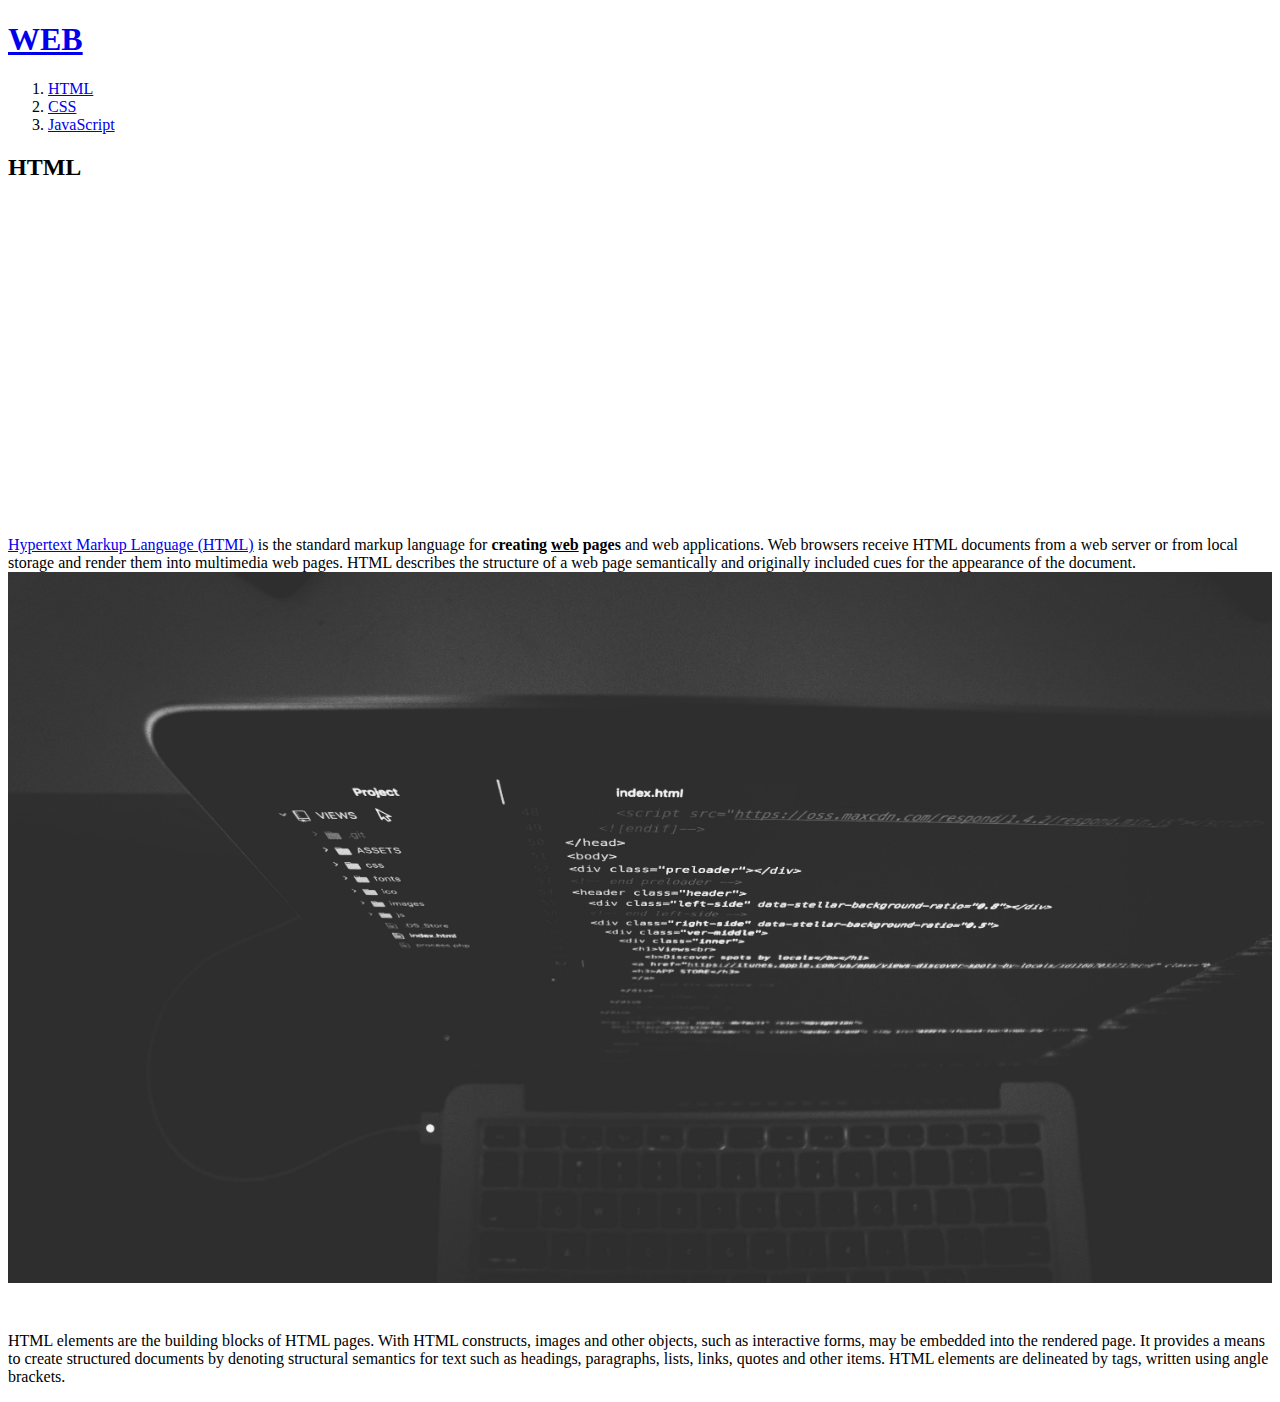
<file: 1.html>
<!doctype html>
<html>
  <head>
    <title>WEB1 - HTML</title>
    <meta charset="utf-8">
    <!-- Global site tag (gtag.js) - Google Analytics -->
    <script async src="https://www.googletagmanager.com/gtag/js?id=UA-172478373-1"></script>
    <script>
      window.dataLayer = window.dataLayer || [];
      function gtag(){dataLayer.push(arguments);}
      gtag('js', new Date());

      gtag('config', 'UA-172478373-1');
    </script>
  </head>

  <body>
    <h1><a href="index.html">WEB</a></h1>
    <ol>
      <li><a href="1.html">HTML</a></li>
      <li><a href="2.html">CSS</a></li>
      <li><a href="3.html">JavaScript</a></li>
    </ol>

    <h2>HTML</h2>

    <p><iframe width="560" height="315" src="https://www.youtube.com/embed/jSJM9iOiQ1g" frameborder="0" allow="accelerometer; autoplay; encrypted-media; gyroscope; picture-in-picture" allowfullscreen></iframe></p>

    <p><a href="https://www.w3.org/TR/html51/" target="_blank" title="html5 specification">Hypertext Markup Language (HTML)</a> is the standard markup language for <strong>creating <u>web</u> pages</strong> and web applications. Web browsers receive HTML documents from a web server or from local storage and render them into multimedia web pages. HTML describes the structure of a web page semantically and originally included cues for the appearance of the document.
    <img src="coding.jpg" width="100%"></p>

    <p style="margin-top : 45px;">HTML elements are the building blocks of HTML pages. With HTML constructs, images and other objects, such as interactive forms, may be embedded into the rendered page. It provides a means to create structured documents by denoting structural semantics for text such as headings, paragraphs, lists, links, quotes and other items. HTML elements are delineated by tags, written using angle brackets.</p>

    <p><div id="disqus_thread"></div>
      <script>

      /**
      *  RECOMMENDED CONFIGURATION VARIABLES: EDIT AND UNCOMMENT THE SECTION BELOW TO INSERT DYNAMIC VALUES FROM YOUR PLATFORM OR CMS.
      *  LEARN WHY DEFINING THESE VARIABLES IS IMPORTANT: https://disqus.com/admin/universalcode/#configuration-variables*/
      /*
      var disqus_config = function () {
      this.page.url = PAGE_URL;  // Replace PAGE_URL with your page's canonical URL variable
      this.page.identifier = PAGE_IDENTIFIER; // Replace PAGE_IDENTIFIER with your page's unique identifier variable
      };
      */
      (function() { // DON'T EDIT BELOW THIS LINE
      var d = document, s = d.createElement('script');
      s.src = 'https://web1-pdsyfukxri.disqus.com/embed.js';
      s.setAttribute('data-timestamp', +new Date());
      (d.head || d.body).appendChild(s);
      })();
      </script>
      <noscript>Please enable JavaScript to view the <a href="https://disqus.com/?ref_noscript">comments powered by Disqus.</a></noscript></p>

      <!--Start of Tawk.to Script-->
      <script type="text/javascript">
      var Tawk_API=Tawk_API||{}, Tawk_LoadStart=new Date();
      (function(){
      var s1=document.createElement("script"),s0=document.getElementsByTagName("script")[0];
      s1.async=true;
      s1.src='https://embed.tawk.to/5f0aff2867771f3813c0e238/default';
      s1.charset='UTF-8';
      s1.setAttribute('crossorigin','*');
      s0.parentNode.insertBefore(s1,s0);
      })();
      </script>
      <!--End of Tawk.to Script-->
  </body>
</html>
</file>
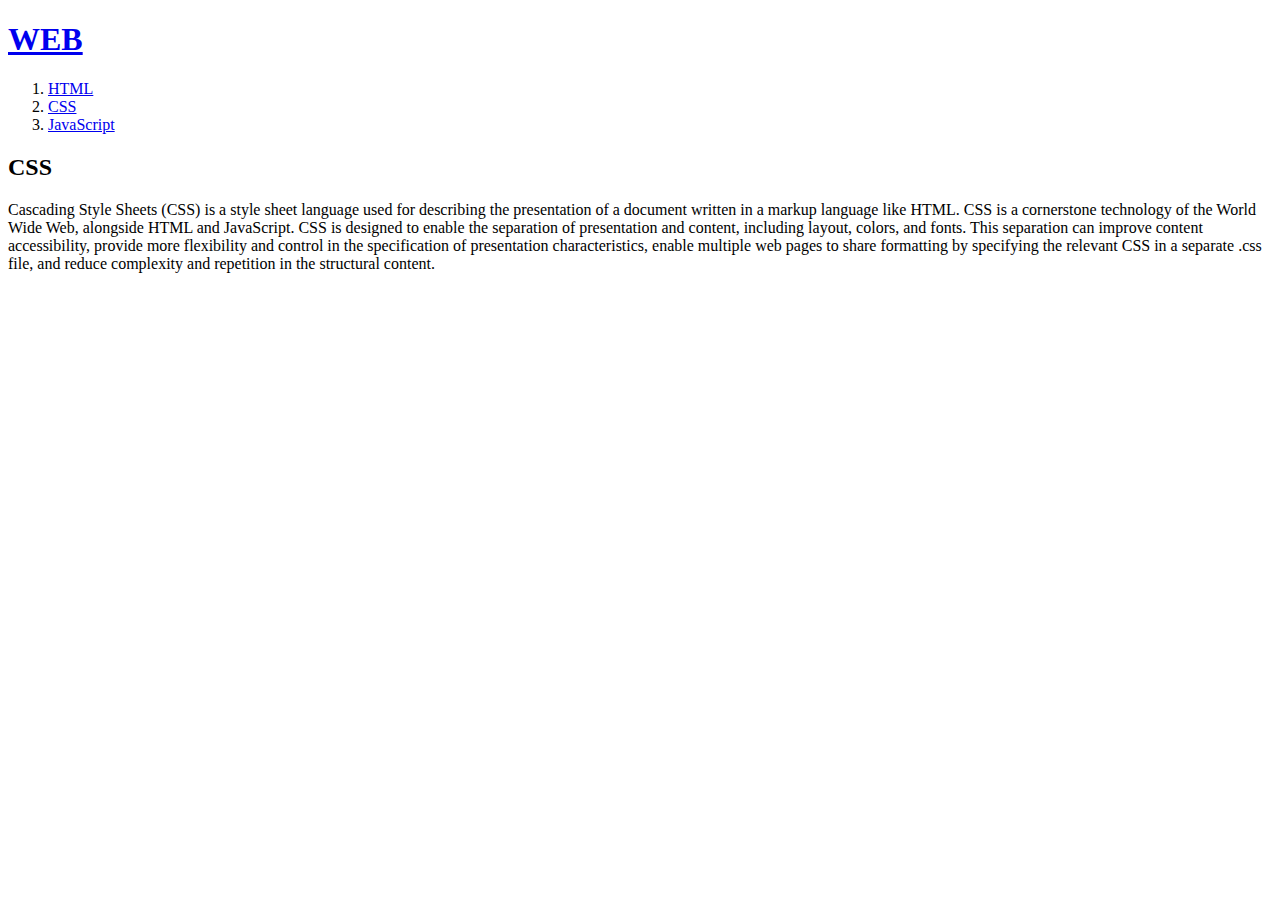
<file: 2.html>
<!doctype html>
<html>
  <head>
    <title>WEB1 - CSS</title>
    <meta charset="utf-8">
    <!-- Global site tag (gtag.js) - Google Analytics -->
    <script async src="https://www.googletagmanager.com/gtag/js?id=UA-172478373-1"></script>
    <script>
      window.dataLayer = window.dataLayer || [];
      function gtag(){dataLayer.push(arguments);}
      gtag('js', new Date());

      gtag('config', 'UA-172478373-1');
    </script>
  </head>
  <body>
    <h1><a href="index.html">WEB</a></h1>
    <ol>
      <li><a href="1.html">HTML</a></li>
      <li><a href="2.html">CSS</a></li>
      <li><a href="3.html">JavaScript</a></li>
    </ol>

    <h2>CSS</h2>

    <p>Cascading Style Sheets (CSS) is a style sheet language used for describing the presentation of a document written in a markup language like HTML. CSS is a cornerstone technology of the World Wide Web, alongside HTML and JavaScript.
    CSS is designed to enable the separation of presentation and content, including layout, colors, and fonts. This separation can improve content accessibility, provide more flexibility and control in the specification of presentation characteristics, enable multiple web pages to share formatting by specifying the relevant CSS in a separate .css file, and reduce complexity and repetition in the structural content.</p>

    <p><div id="disqus_thread"></div>
      <script>

      /**
      *  RECOMMENDED CONFIGURATION VARIABLES: EDIT AND UNCOMMENT THE SECTION BELOW TO INSERT DYNAMIC VALUES FROM YOUR PLATFORM OR CMS.
      *  LEARN WHY DEFINING THESE VARIABLES IS IMPORTANT: https://disqus.com/admin/universalcode/#configuration-variables*/
      /*
      var disqus_config = function () {
      this.page.url = PAGE_URL;  // Replace PAGE_URL with your page's canonical URL variable
      this.page.identifier = PAGE_IDENTIFIER; // Replace PAGE_IDENTIFIER with your page's unique identifier variable
      };
      */
      (function() { // DON'T EDIT BELOW THIS LINE
      var d = document, s = d.createElement('script');
      s.src = 'https://web1-pdsyfukxri.disqus.com/embed.js';
      s.setAttribute('data-timestamp', +new Date());
      (d.head || d.body).appendChild(s);
      })();
      </script>
      <noscript>Please enable JavaScript to view the <a href="https://disqus.com/?ref_noscript">comments powered by Disqus.</a></noscript></p>

  </body>
</html>
</file>
